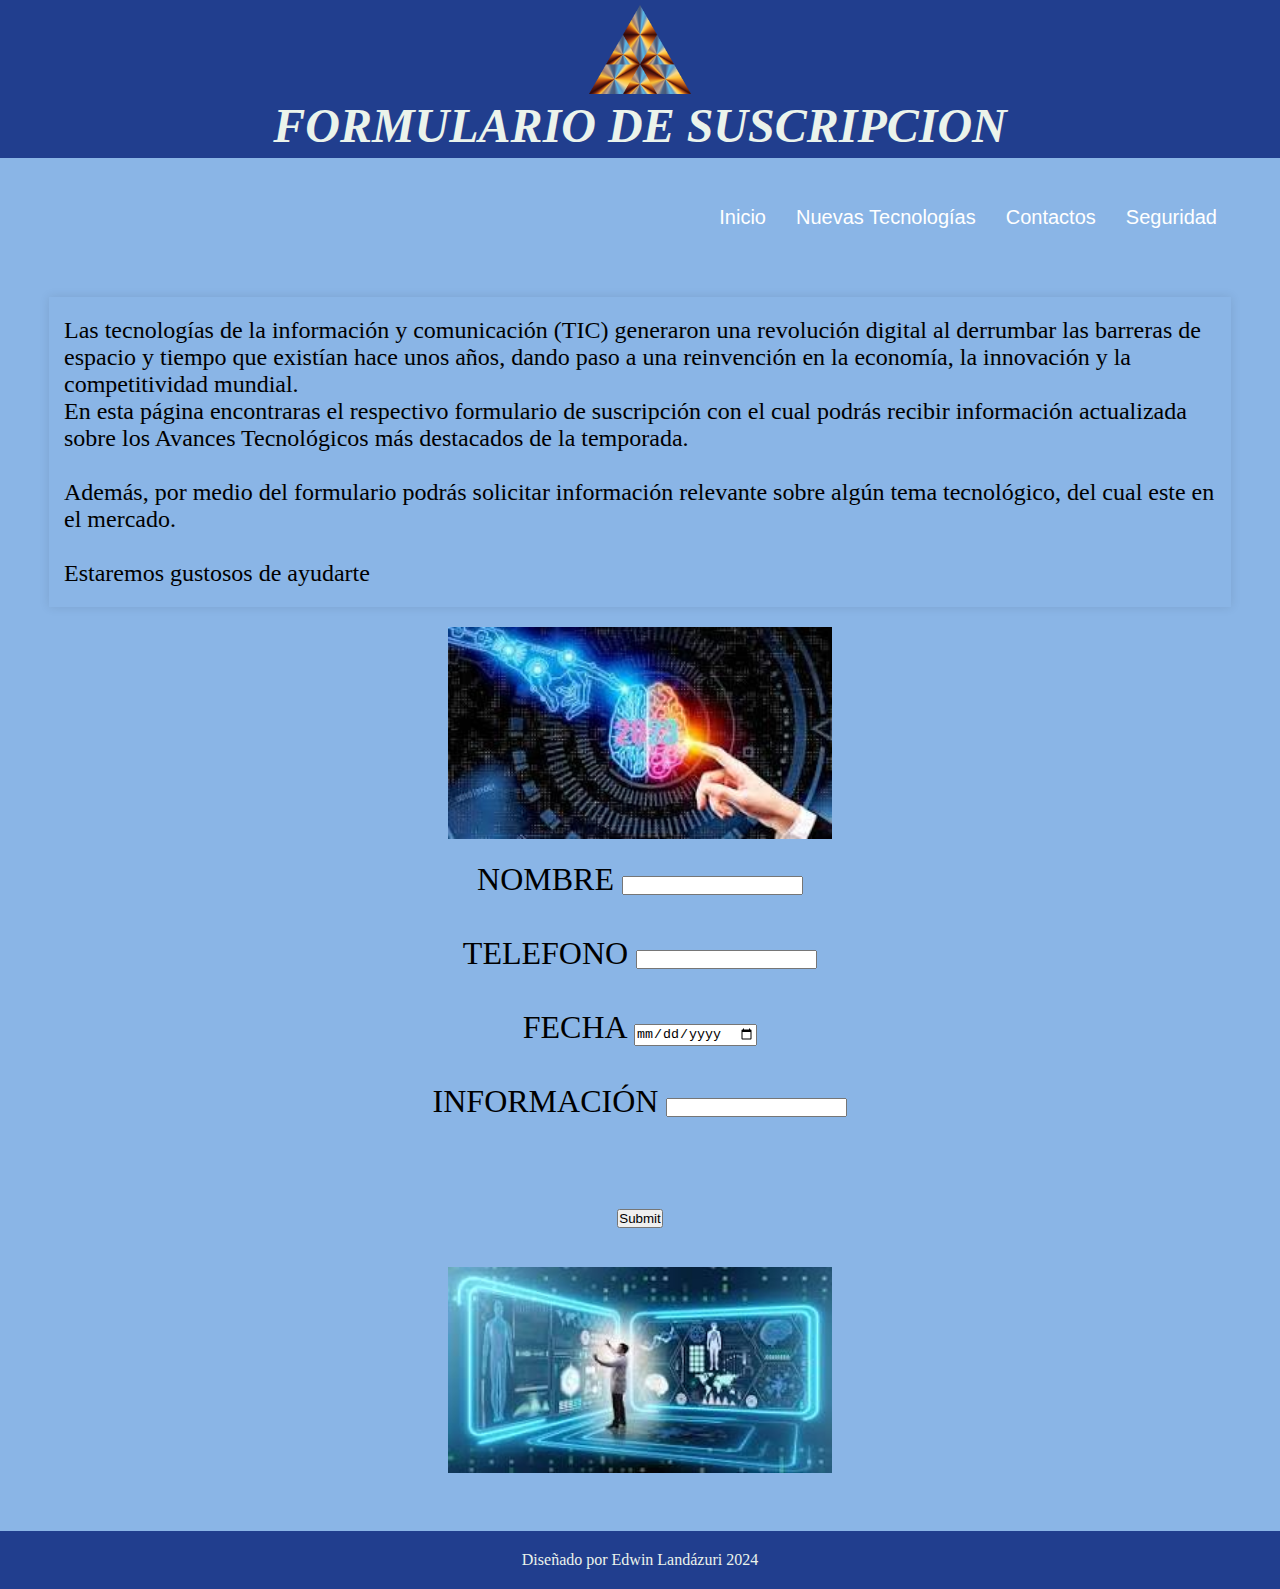
<file: contactos.html>
<!DOCTYPE html>
<html lang="es">
<head>
    <meta charset="UTF-8">
    <meta name="viewport" content="width=device-width, initial-scale=1.0">
    <link rel="stylesheet" href = "estilos.css">
    <title>formulario</title>
</head>
<body>

  
    
   <header class="cabecera">
    <img src="imagenes/prisma.webp" alt="TECNOLOGIAS" >

    <h1> FORMULARIO DE SUSCRIPCION </h1>
  
  </header>

   <!--<h3> BARRA DE NEVEGACION </h3> -->
   <nav>
    <div id="menusuperior">
        
        <ul>
            <li> <a href="index.html">Inicio </a></li>
            <li> <a href="nuevastecnologias.html">Nuevas Tecnologías</a></li>
            <li> <a href="contactos.html"> Contactos </a></li>
            <li> <a href="seguridad.html"> Seguridad</a></li>
             
                
        </ul>
     </div>
    


      </nav>

   <!--<h4>imagenes</h4>-->
    
      
    <div class="textu">
      <p class="paraf">
      <p>
        Las tecnologías de la información y comunicación (TIC) generaron una revolución digital al derrumbar las barreras de espacio y tiempo que existían hace unos años, dando paso a una reinvención en la economía, la innovación y la competitividad mundial.
      </p>  
      <p>En esta página encontraras el respectivo formulario de suscripción con el cual podrás recibir información actualizada sobre los Avances Tecnológicos más destacados de la temporada.  </p> <br>
      <p> Además, por medio del formulario podrás solicitar información relevante sobre algún tema tecnológico, del cual este en el mercado. </p> <br>
      <p> Estaremos gustosos de ayudarte </p>
    </div>

    <div class="contenedor">
        
          <img class="imagen" src="imagenes/tendencias.jpg" alt="TECNOLOGIAS" > <br>


            <!--img class= "imagen"src="imagenes/tendencias.jpg" alt="TECNOLOGIAS" > <br-->


    </div>

    
    
    <br>
     

    <form action="contactos.html">
      <div class="paraf3">
      
        <label for="nombre">NOMBRE</label>
        <input type="text" name ="nombre" id="nombre"><br> <br>
        <label for="telefono">TELEFONO</label>
        <input type="number" name = "telefono" id="telefono"><br> <br>
        <label for="fecha"> FECHA</label>
        <input type="date" name ="fecha" id="fecha"><br> <br>
        <label for="tiposervicio"> INFORMACIÓN</label>
        <input type="text" name = "tiposervicio" id= "tiposervicio"> <br><br><br>    
        
        <input type="submit" name="enviar" id="enviar">

      </div>
    

    </form>
  
    
    <br>
    <br>

    <div class="contenedor">
        
      
        <img  class="imagen"  src="imagenes/logo6.jpg" alt="TECNOLOGIAS" >

      </div> 
    
                      
          

    
<br>
<br>
<br>

<footer>
  <P> Diseñado por Edwin Landázuri 2024 </P>

</footer>
   

</body>
</html>
</file>
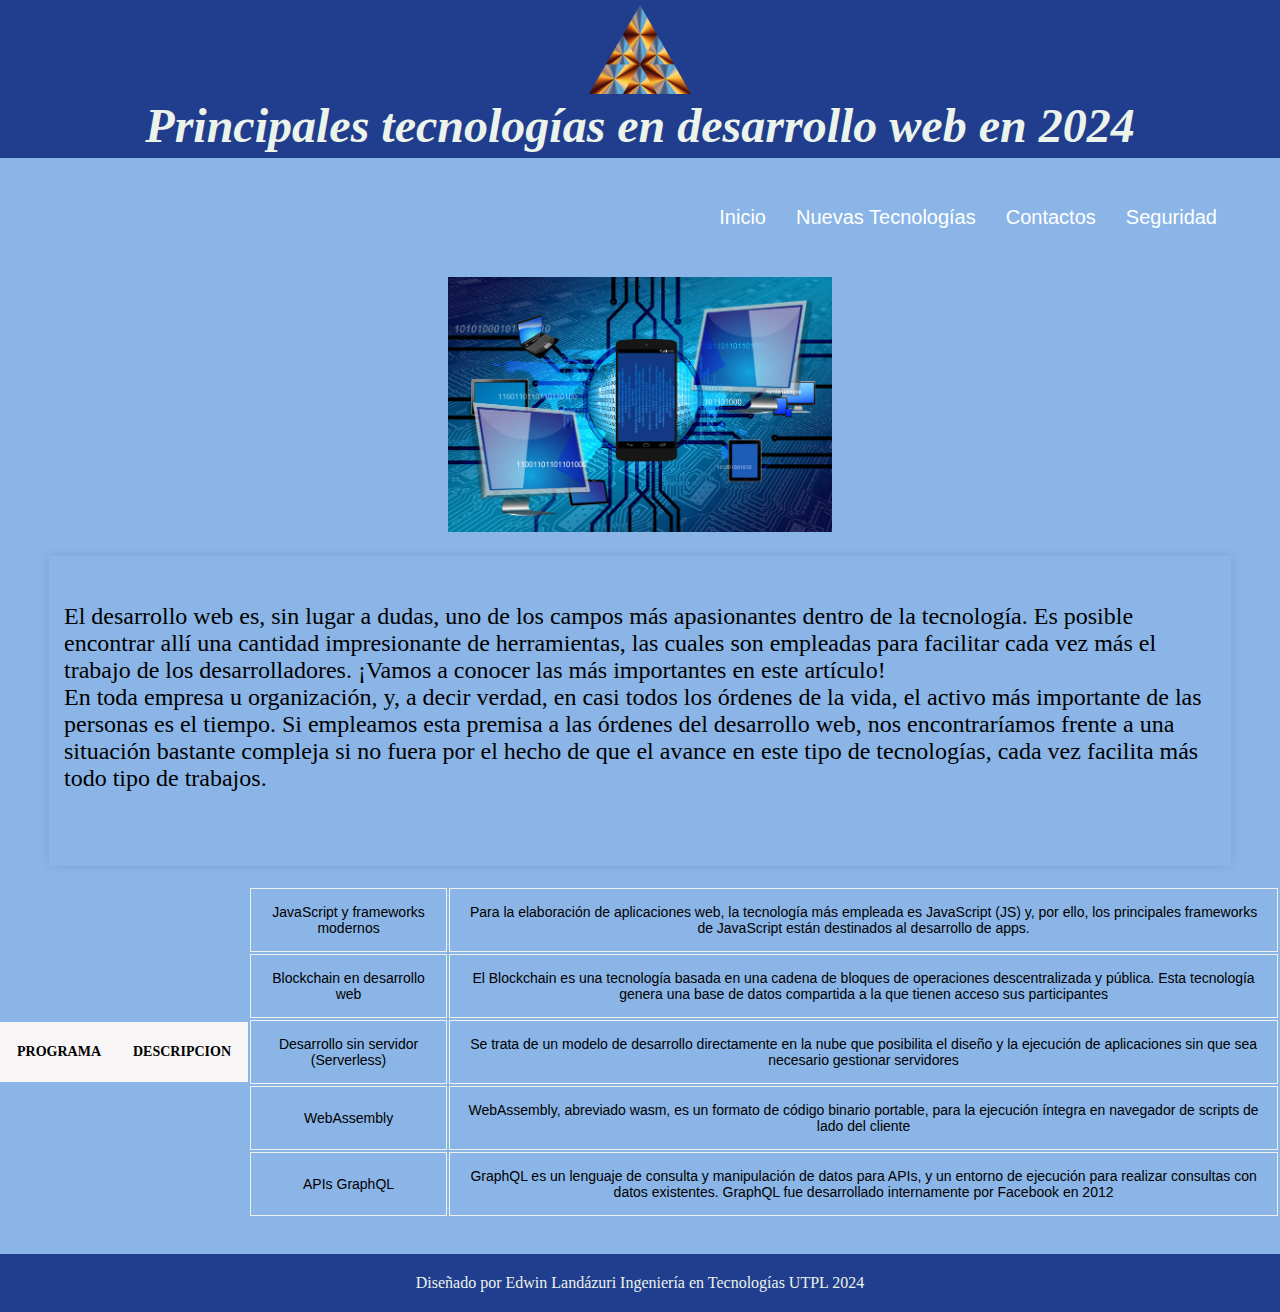
<file: NuevasTecnologias.html>
<!DOCTYPE html>
<html lang="es">
<head>
    <meta charset="UTF-8">
    <meta name="viewport" content="width=device-width, initial-scale=1.0">
    <link rel="stylesheet" href = "estilos.css">
    <title>Tecnologías</title>
</head>
<body>

<header class="cabecera">
        <img src="imagenes/prisma.webp" alt="TECNOLOGIAS" >
        <div>
            <!--h1 /* class="nombresitio" */ >  Principales tecnologías en desarrollo web en 2024   </h1-->
            <h1>  Principales tecnologías en desarrollo web en 2024</h1>
        </div>
</header>

    
        <!--<h3> BARRA DE NEVEGACION </h3> -->
    <nav id="menusuperior">
            <div>
                
                <ul>
                    <li> <a href="index.html">Inicio </a></li>
                    <li> <a href="nuevastecnologias.html">Nuevas Tecnologías</a></li>
                    <li> <a href="contactos.html"> Contactos </a></li>
                    <li> <a href="seguridad.html"> Seguridad</a></li>
               </ul>
                    
            </div>
    </nav>
        
                    
    

    <div class="contenedor">
        
            <img class="imagen" src="imagenes/logo5.jpg" alt="TECNOLOGIAS" > <br>
                 
        <!--img class= "imagen"src="imagenes/logo5.jpg" alt="TECNOLOGIAS" > <br-->


    </div>
    
    


   <div class="textu">
    <br>
                 
               <p> El desarrollo web es, sin lugar a dudas, uno de los campos más apasionantes dentro de la tecnología. Es posible encontrar allí una cantidad impresionante de herramientas, las cuales son empleadas para facilitar cada vez más el trabajo de los desarrolladores. ¡Vamos a conocer las más importantes en este artículo! </p> 
               <p> En toda empresa u organización, y, a decir verdad, en casi todos los órdenes de la vida, el activo más importante de las personas es el tiempo. Si empleamos esta premisa a las órdenes del desarrollo web, nos encontraríamos frente a una situación bastante compleja si no fuera por el hecho de que el avance en este tipo de tecnologías, cada vez facilita más todo tipo de trabajos.</p> <br> <br>
                
    </div>
    <div class="contenedor">
        <table>
            <thead>
                <tr>
                    <th>PROGRAMA</th>
                    <th>DESCRIPCION</th>


                </tr>
            </thead>
            <tbody>
                <tr>
                    <td>JavaScript y frameworks modernos</td>     
                    <td>Para la elaboración de aplicaciones web, la tecnología más empleada es JavaScript (JS) y, por ello, los principales frameworks de JavaScript están destinados al desarrollo de apps.</td>
                    
                    
                </tr>
                

                <tr>
                    <td>Blockchain en desarrollo web</td>     
                    <td>El Blockchain es una tecnología basada en una cadena de bloques de operaciones descentralizada y pública. Esta tecnología genera una base de datos compartida a la que tienen acceso sus participantes</td>


                </tr>

                <tr>
                    <td>Desarrollo sin servidor (Serverless)</td>     
                    <td>Se trata de un modelo de desarrollo directamente en la nube que posibilita el diseño y la ejecución de aplicaciones sin que sea necesario gestionar servidores</td>


                </tr>

                <tr>
                    <td>WebAssembly</td>     
                    <td>WebAssembly, abreviado wasm, es un formato de código binario portable, para la ejecución íntegra en navegador de scripts de lado del cliente</td>


                </tr>

                <tr>
                    <td>APIs GraphQL</td>     
                <td>GraphQL es un lenguaje de consulta y manipulación de datos para APIs, y un entorno de ejecución para realizar consultas con datos existentes.​ GraphQL fue desarrollado internamente por Facebook en 2012</td>


                </tr>




            </tbody>

        </table>

        

    </div> <br> <br>

    <div>
        <footer>
            <P> Diseñado por Edwin Landázuri    Ingeniería en Tecnologías UTPL 2024</P>

        </footer>

    </div>

    

</body>
</html>
</file>
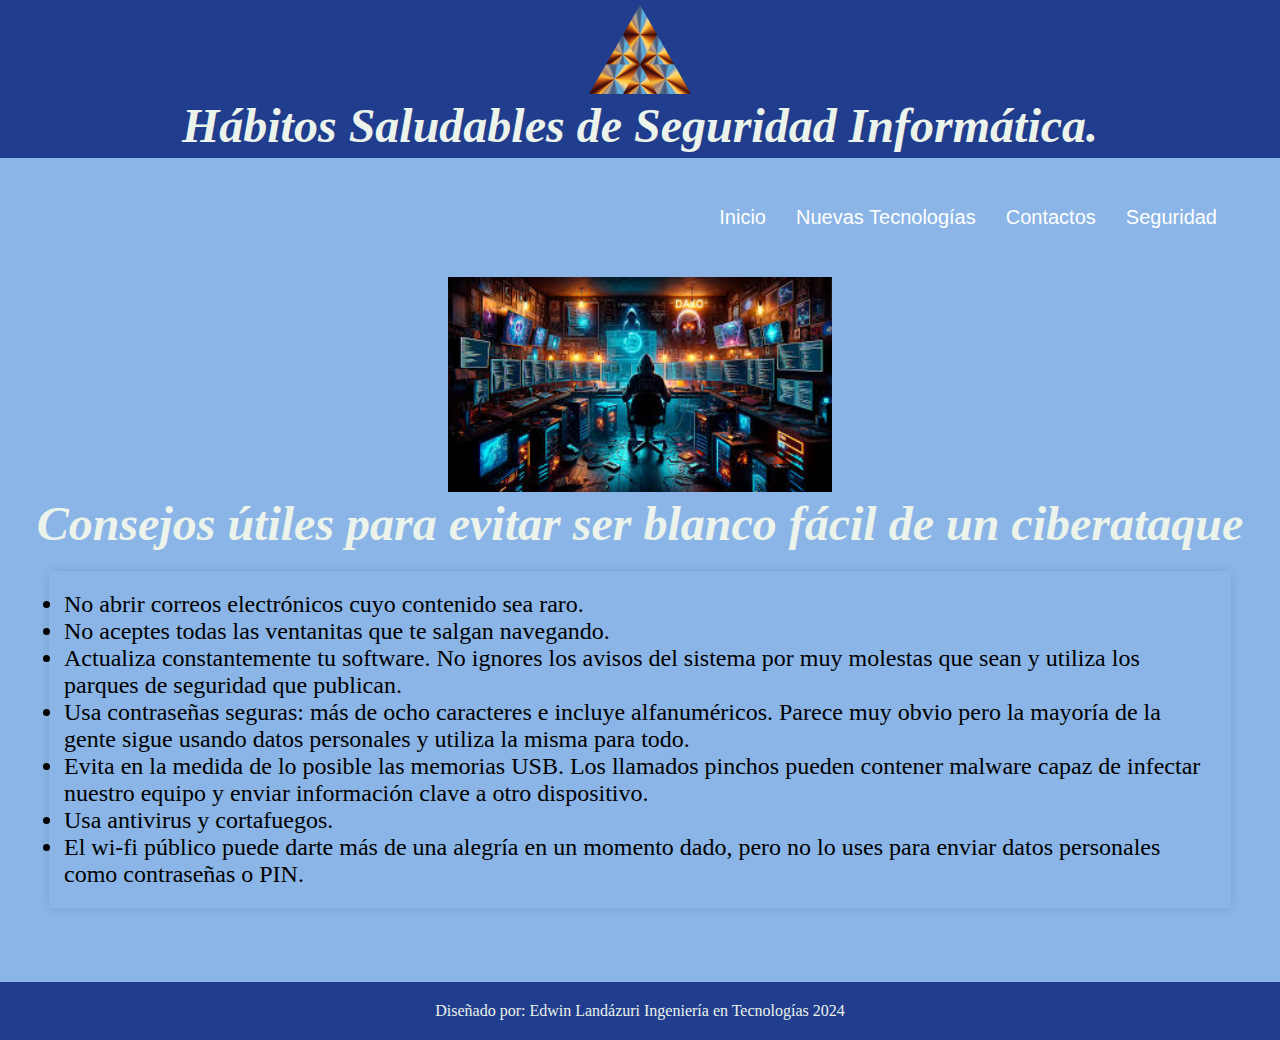
<file: seguridad.html>
<!DOCTYPE html>
<html lang="es">
<head>
    <meta charset="UTF-8">
    <meta name="viewport" content="width=device-width, initial-scale=1.0">
    <link rel="stylesheet" href = "estilos.css">
    <title>seguridad</title>
</head>
<body>
   
   
    <header class="cabecera"> 
        <!-- <img src="imagenes/logo princip.jpg" alt="TECNOLOGIAS" with="10%"> -->
         <img src="imagenes/prisma.webp" alt="TECNOLOGIAS" >
         <h1>  Hábitos Saludables de Seguridad Informática.  </h1>
     
     
     </header>
     
     
     <!--<h3> BARRA DE NEVEGACION </h3> -->
         <nav id="menusuperior">
             <div>
                 
                 <ul>
                     <li> <a href="index.html">Inicio </a></li>
                     <li> <a href="nuevastecnologias.html">Nuevas Tecnologías</a></li>
                     <li> <a href="contactos.html"> Contactos </a></li>
                     <li> <a href="seguridad.html"> Seguridad</a></li>
                      <!-- <a href="C:\xampp\htdocs\tecnologiasweb100\trabajos\imagenes\nuevastecnologias.mp4 " target=" _blank" > Video </a> -->
                         
                 </ul>
                  
             </div>
             
 
 
         </nav >
         
         <div class="contenedor">
            <img  class= "imagen" src="imagenes/hacker3.jpg" alt="TECNOLOGIAS" >

        </div>

          
     <div>
           <!--aside-->
            <h1> Consejos útiles para evitar ser blanco fácil de un ciberataque</h1>
            <ul class="textu">
                <li>No abrir correos electrónicos cuyo contenido sea raro. </li>
                <li>No aceptes  todas las ventanitas que te salgan navegando. </li>
                <li>Actualiza constantemente tu software. No ignores los avisos del sistema por muy molestas que sean y utiliza los parques de seguridad que publican.</li>
                <li>Usa contraseñas seguras: más de ocho caracteres e incluye alfanuméricos. Parece muy obvio pero la mayoría de la gente sigue usando datos personales y utiliza la misma para todo.</li>
                <li>Evita en la medida de lo posible las memorias USB. Los llamados pinchos pueden contener malware capaz de infectar nuestro equipo y enviar información clave a otro dispositivo.</li>
                <li>Usa antivirus y cortafuegos.</li>
                <li>El wi-fi público puede darte más de una alegría en un momento dado, pero no lo uses para enviar datos personales como contraseñas o PIN.</li> 
            </ul>
           
            <!--/aside-->
        </div>
            <br>
            <br>
             <br>
     <footer>
        <p> Diseñado por:  Edwin Landázuri  Ingeniería en Tecnologías 2024</P>   
 
     </footer>
 

</body>
</html>
</file>
<file: estilos.css>
*{
    padding: 0px;
    margin: 0px;
}
body {

    padding: 0px;
    margin: 0px;
    background-color: #8ab5e6; /*fondo*/
    
   
   

}
.cabecera {
    /*height: 12em;*/
   /* width: 100%;*/
    background-color: #213e8e; 
    /*background-color: #f3ff33 ; /*color encabezado*/
    
    /*justify-content: space-around;*/
    text-align: center;
    font-family: cursive;
    padding: 5px 0;
}
span{

    margin: 0;
    font-family: 'Times New Roman', Times, serif;
}
img{
    width: 8%;
    /*border: 1px solid #ebf3eb; /*recuadro logo*/
    /*border-radius: 10px;*/
        
}
.nombresitio{
   /* display: flex;*/
    font-size: 4em;
    color: #ebf3eb;
    font-family: 'Lucida Sans', 'Lucida Sans Regular', 'Lucida Grande', 'Lucida Sans Unicode', Geneva, Verdana, sans-serif;
    text-align: center;
    /*padding: 0.5px;*/
    justify-content: center;
    
    
    /* desde aqui*/
    /*display: flex;*/
    /*justify-content: center;*/
      /*align-items: center;*/

}

#menusuperior ul{
    
    display: flex;
    justify-content:right;
    padding: 3em;
    
     
}

#menusuperior ul{
    list-style: none;
}

#menusuperior ul li{
    display: inline-block;
}

#menusuperior ul li a{
    color:  white;
    font-size: 20PX;
    font-family: Impact, Haettenschweiler, 'Arial Narrow Bold', sans-serif;
    text-decoration: none;
    padding: 15px ;
    
    /*text-align: center;*/
    
}
    

#menusuperior ul li a:hover{
     color:  black;
     font-size: 1.5em;
}
.imagen{
    /*transition: transform 0.3s, box-shadow 0.3s;*/
    justify-content: center;
    /*display: flex;*/
    /*flex: 1;*/
    width: 30% ;
    /*max-width: 100%;/*
   height: auto;
    margin-right: 100px;
    text-align: center;
    /*display: flex;*/
    text-align: center;
    font-family: 'Trebuchet MS', 'Lucida Sans Unicode', 'Lucida Grande', 'Lucida Sans', Arial, sans-serif;

.imagendos{
    width: 30%;
    height: 30%;
        
}

}
.contenedor {
    text-align: center;
    font-family: 'Trebuchet MS', 'Lucida Sans Unicode', 'Lucida Grande', 'Lucida Sans', Arial, sans-serif;
/*desde aqui*/
    /*display: flex;*/
    /*justify-content: center;*/
    /*align-items: center;*/
    /*text-align: center;*/
   /* min-height: 20vh;*/
    /*font-family: 'Trebuchet MS', 'Lucida Sans Unicode', 'Lucida Grande', 'Lucida Sans', Arial, sans-serif;*/
    /*background: linear-gradient(#b7328d, #ac18c0);*/

}
h1{
    font-size: 3em;
    font-family: Cambria, Cochin, Georgia, Times, 'Times New Roman', serif;
    color: #ebf3eb;
    font-style: italic;
    text-align: center;
    padding: 0px;
    
}
h2{
    font-style: italic;
    text-align: center;
    font-family: Cambria, Cochin, Georgia, Times, 'Times New Roman', serif;
    color: #ebf3eb;

}
.textu{
    font-size: 1.5em;
    font-family: Cambria, Cochin, Georgia, Times, 'Times New Roman', serif;
    
    /*text-align: center;   */
    padding: 20PX 15PX;
    margin: 20px auto;
    max-width: 90%;/* ancho max contenido ventana*/
    box-shadow: 0 0 10px rgba(0, 0, 0, 0.1); /*efecto de sombra*/

}

.paraf{
    font-size: 100% ;
    
    font-family: Georgia, 'Times New Roman', Times, serif ;
    text-align: left;
}

.paraf3{
    font-size: 200% ;
    font-family: Georgia, 'Times New Roman', Times, serif;
    font-weight: 200;
    text-align: center;


}

.paraf2{

    font-size: 100% ;
    font-family: Georgia, 'Times New Roman', Times, serif ;
    /*font-weight: 200;*/
    text-align: left;

}
.vervideo{
    
    text-align:center ;
    
}

/*nuevas tecnologias*/

.contenido{
    margin: 0;
    padding: 0;
    box-sizing: border-box;
    font-family: sans-serif;  
    
    
    
}


table{
    display: flex;
    align-items: center;
    justify-content: center;
    font-size: 14px;
    table-layout: fixed;
    /*border-collapse: collapse;*/
    

}
thead{

    background:  #f7f5f5 ;/*rgba(243, 140,210, 0.4); */
}
th{
    padding: 20px 15px;
    font-weight: 700;
    font-family: Georgia, 'Times New Roman', Times, serif ;
    text-transform: uppercase;
    


}
td{
    padding: 15px;
    border: 1px solid #ebf3eb;


}
tbody tr{
    cursor:pointer;
}

tbody tr:hover{
    background: rgba(243, 140,210, 0.4);
}

footer{
    padding: 20px;
    text-align: center;
    font-family: Georgia, 'Times New Roman', Times, serif ;
    background-color: #213e8e;
    color: #ebf3eb;
    
}
@media (max-whidth: 768px) {

    .imagen{
        width: 100%;
       margin:100px ;
        /*margin-whidth: 100px; */
        margin-bottom: 20px;
        /*display: block;
        margin: 10px 0;*/
    }
    .contenedor{

        flex-direction: column;
    }

    /*@media screen (max: whidth 768px){
        .contenedor
        max-width: 50%;
        display: block;
        margin: 10px 0;*/
        
    
    
}
</file>
